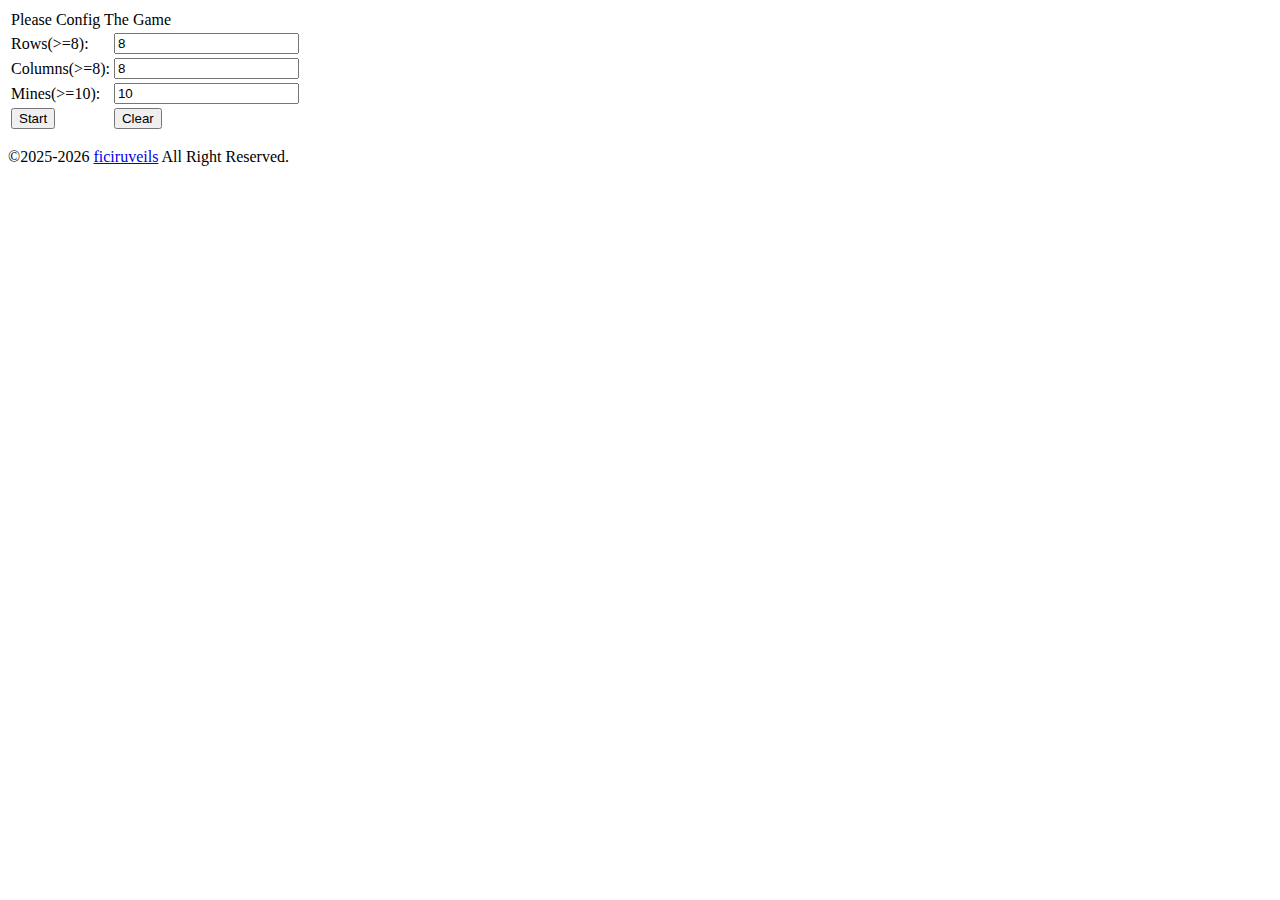
<file: index.html>
<?xml version="1.0" encoding="utf-8"?>
<!doctype html public "-//W3C//DTD XHTML 1.0 Transitional//EN" "http://www.w3.org/TR/xhtml1/DTD/xhtml1-transitional.dtd">
<html xmlns="http://www.w3.org/1999/xhtml" xml:lang="en-US">
<head>
	<title>Config the Minesweeper</title>
	<meta http-equiv="Content-Type" content="text/html; charset=utf-8" />
	<meta http-equiv="Content-Language" content="en-US" />
	<meta content="all" name="robots" />
	<meta name="title" content="" />
	<meta name="author" content="Ficiruveils" />
	<meta name="subject" content="" />
	<meta name="language" content="en-US" />
	<meta name="keywords" content="" />
	<link rel="icon" href="" type="image/x-icon" />
	<link rel="shortcut icon" href="" type="image/x-icon" /> 
	<link rel="stylesheet" href="Mine.Style.css" type="text/css" media="all"  />
	<script language="JavaScript" type="text/javascript">
	<!--
		function CheckConfigAndStart()
		{
			var row = Math.abs(document.frmConfig.row_count.value);
			var col = Math.abs(document.frmConfig.col_count.value);
			var num = Math.abs(document.frmConfig.mine_num.value);
			if(row > 50)
			{
				alert("Too many rows!");
				document.frmConfig.row_count.value = "50";
				return false;
			}
			if(col > 50)
			{
				alert("Too many columns!");
				document.frmConfig.col_count.value = "50";
				return false;
			}
			if(row < 8)
			{
				alert("Too few rows!");
				document.frmConfig.row_count.value = "8";
				return false;
			}
			if(col < 8)
			{
				alert("Too few columns!");
				document.frmConfig.col_count.value = "8";
				return false;
			}
			if(num > (row*col/2))
			{
				alert("Too many mines!");
				document.frmConfig.mine_num.value = "10";
				return false;
			}
			if(num < 8)
			{
				alert("Too few mines!");
				document.frmConfig.mine_num.value = "10";
				return false;
			}
			var urlStr = "Mine.View.html?row=" + row + "\&col=" + col + "\&mine=" + num;
			//document.all.frmConfig.action = urlStr;
			//document.all.frmConfig.submit();
			location.href = urlStr;
			return true;
		}
	//-->
	</script>
</head>
<body>
<form method="post" action="" name="frmConfig">
<table>
<tr>
	<td colspan="2">Please Config The Game</td>
</tr>
<tr>
	<td>Rows(>=8):</td>
	<td><input type="text" name="row_count" value="8" /></td>
</tr>
<tr>
	<td>Columns(>=8):</td>
	<td><input type="text" name="col_count" value="8" /></td>
</tr>
<tr>
	<td>Mines(>=10):</td>
	<td><input type="text" name="mine_num" value="10" /></td>
</tr>
<tr>
	<td><input type="button" value="Start" onclick="return CheckConfigAndStart();" /></td>
	<td><input type="reset" value="Clear" /></td>
</tr>
</table>
</form>
<p>
&copy;2025-2026 <a href="https://instagram.com/ficiruveils/">ficiruveils</a> All Right Reserved.
</p>
</body>
</html>
</file>
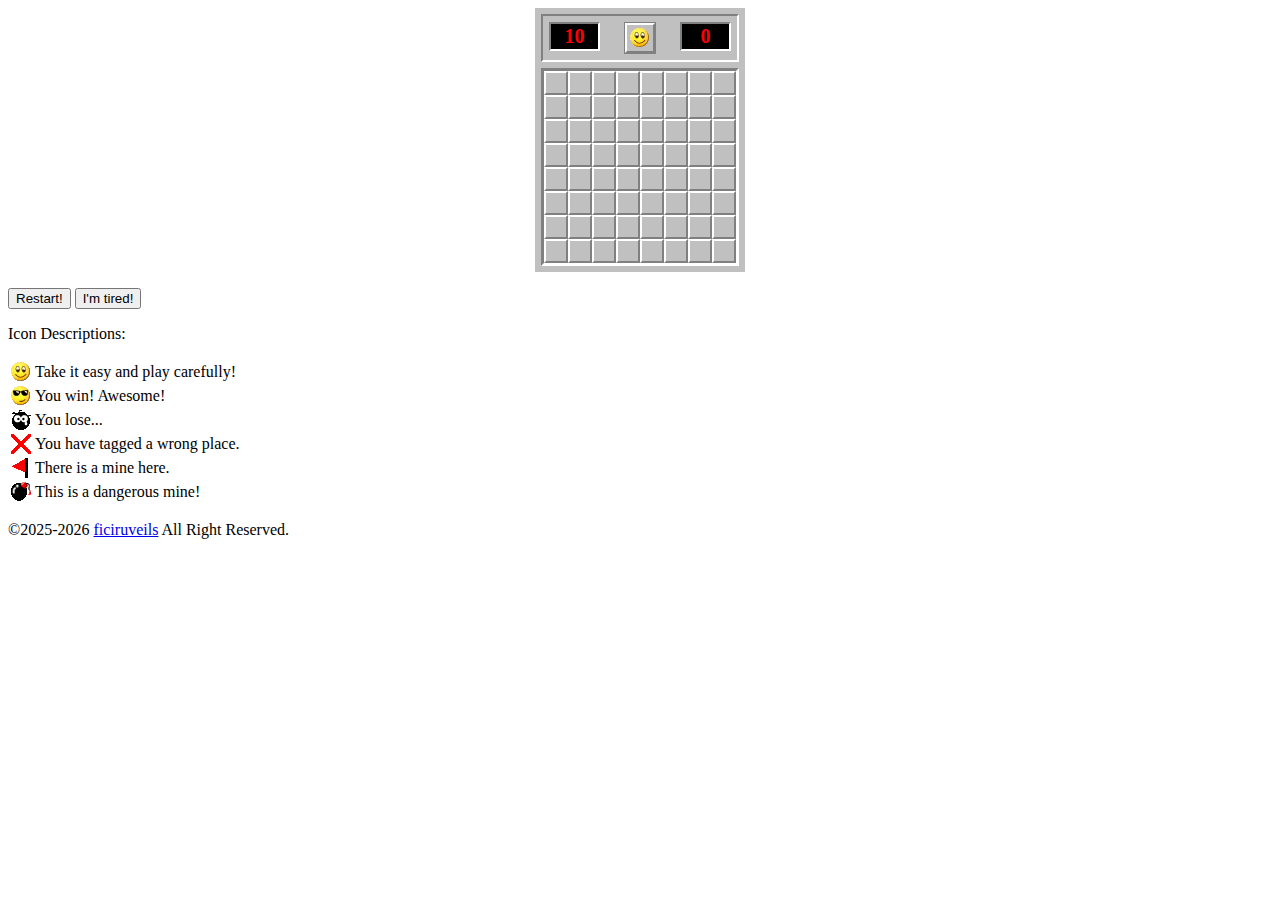
<file: Mine.View.html>
<?xml version="1.0" encoding="utf-8"?>
<!doctype html public "-//W3C//DTD XHTML 1.0 Transitional//EN" "http://www.w3.org/TR/xhtml1/DTD/xhtml1-transitional.dtd">
<html xmlns="http://www.w3.org/1999/xhtml" xml:lang="en-US">
<head>
	<title>Minesweeper</title>
	<meta http-equiv="Content-Type" content="text/html; charset=utf-8" />
	<meta http-equiv="Content-Language" content="en-US" />
	<meta content="all" name="robots" />
	<meta name="title" content="" />
	<meta name="author" content="Ficiruveils" />
	<meta name="subject" content="" />
	<meta name="language" content="en-US" />
	<meta name="keywords" content="" />
	<link rel="icon" href="" type="image/x-icon" />
	<link rel="shortcut icon" href="" type="image/x-icon" /> 
	<link rel="stylesheet" href="Mine.Style.css" type="text/css" media="all"  />
	<script language="JavaScript" type="text/javascript" src="Mine.Code.js"></script>
</head>
<body>
<div id="playground">
</div>
<script language="JavaScript" type="text/javascript">
<!--
	var the_row = 8,the_col = 8,the_mine = 10;
	var num_arr;
	var queryStr = document.location.search;
	//var pat = /^\?{1}row=(\d+)\&{1}col=(\d+)\&{1}mine=(\d+)$/ig;
	//regx to match the entire query string
	var pat = /\d+/ig;
	num_arr = queryStr.match(pat);
	if(num_arr != null)
	{
		the_row = num_arr[0];
		the_col = num_arr[1];
		the_mine = num_arr[2];	
	}
	startMinesweeper(the_row,the_col,the_mine);
	
	function closeWindow()
	{
		window.open('', '_self', ''); //bug fix for Chrome
		window.close();
	}
//-->
</script>
<p>
<input type="button" value="Restart!" onclick="location.href='index.html';" />
<input type="button" value="I'm tired!" onclick="javascript:closeWindow();" />
</p>
<p>
Icon Descriptions:
</p>
<table>
<tr>
	<td><img src="images/smile.gif" border="0"></td>
	<td>Take it easy and play carefully!</td>
</tr>
<tr>
	<td><img src="images/win.gif" border="0"></td>
	<td>You win! Awesome!</td>
</tr>
<tr>
	<td><img src="images/blast.gif" border="0"></td>
	<td>You lose...</td>
</tr>
<tr>
	<td><img src="images/error.gif" border="0"></td>
	<td>You have tagged a wrong place.</td>
</tr>
<tr>
	<td><img src="images/flag.gif" border="0"></td>
	<td>There is a mine here.</td>
</tr>
<tr>
	<td><img src="images/bomb.gif" border="0"></td>
	<td>This is a dangerous mine!</td>
</tr>
</table>
<p>
&copy;2025-2026 <a href="https://instagram.com/ficiruveils/">ficiruveils</a> All Right Reserved.
</p>
</body>
</html>
</file>
<file: Mine.Style.css>
.button_up{
	text-align: center;
	vertical-align: middle;
	cursor: default;
	padding: 1px;
	margin: 0px;
	border-left: 2px solid white;
	border-top: 2px solid white;
	border-right: 2px solid #808080;
	border-bottom: 2px solid #808080;
	background-color: #c0c0c0;
	font-size: 15px;
	/*outline: 1px solid #808080;*/
}

.button_down{
	text-align: center;
	vertical-align: middle;
	cursor: default;
	padding-left: 2px;
	padding-top: 2px;
	padding-bottom: 0px;
	padding-right: 0px;
	margin: 0px;
	border-left: 2px solid #808080;
	border-top: 2px solid #808080;
	border-right: 2px solid #c0c0c0;
	border-bottom: 2px solid #c0c0c0;
	background-color: #c0c0c0;
	font-size: 15px;
	/*outline: 1px solid #808080;*/
}

.img_button_up{
	text-align: center;
	vertical-align: middle;
	cursor: default;
	padding: 1px;
	margin: 0px;
	border-left: 2px solid white;
	border-top: 2px solid white;
	border-right: 2px solid #808080;
	border-bottom: 2px solid #808080;
	background-color: #c0c0c0;
	font-size: 1px;
	/*outline: 1px solid #808080;*/
}

.img_button_down{
	text-align: center;
	vertical-align: middle;
	cursor: default;
	padding: 1px;
	margin: 0px;
	border-left: 2px solid #808080;
	border-top: 2px solid #808080;
	border-right: 2px solid #c0c0c0;
	border-bottom: 2px solid #c0c0c0;
	background-color: #c0c0c0;
	font-size: 1px;
	/*outline: 1px solid #808080;*/
}

.container_border{
	padding: 0px;
	margin: 0px;
	border: 1px solid #808080;
}

/*Main table which content the bar and the MainFrame*/
.main_table{
	padding: 0px;
	margin: 0px;
	border-collapse: collapse;
}

.main_table td{
	margin: 0px;
	padding: 0px;
	font-weight: bold;
	border: 6px solid #c0c0c0;
}

.panle_down_table{
	margin: 0px;
	padding: 3px;
	background: #c0c0c0;
	border-top: 2px solid #808080;
	border-left: 2px solid #808080;
	border-bottom: 2px solid white;
	border-right: 2px solid white;
}

.function_bar_table{
	margin: 0px;
	padding: 0px;
	border-collapse: collapse;
}

/*div edition of main frame*/
.main_container{
	margin-right: auto;
	margin-left: auto;
	margin-top: 0px;
	margin-bottom: 0px;
	padding: 0px;
	border-left: 6px solid #c0c0c0;
	border-top: 6px solid #c0c0c0;
	border-right: 6px solid #c0c0c0;
	border-bottom: 6px solid #c0c0c0;
}

.function_bar_div{
	margin: 0px;
	padding: 0px;
	border-top: 0px;
	border-left:0px;
	border-right:0px;
	border-bottom: 6px solid #c0c0c0;
}

.main_frame_div{
	margin: 0px;
	padding: 0px;
	border: 0px;
}

.panle_down_div{
	text-align: center;
	margin: 0px;
	padding: 6px;
	background: #c0c0c0;
	border-top: 2px solid #808080;
	border-left: 2px solid #808080;
	border-bottom: 2px solid white;
	border-right: 2px solid white;
}

.function_left_div{
	text-align: center;
	width: 45px;
	margin: 0px;
	padding: 1px;
	border-left: 2px solid #808080;
	border-top: 2px solid #808080;
	border-bottom: 2px solid white;
	border-right: 2px solid white;
	float: left;
	background: black;
	color: red;
	font-weight: bold;
	font-size: 15pt;
	font-family: 'haettenschweiler';
}

.function_right_div{
	text-align: center;
	width: 45px;
	margin: 0px;
	padding: 1px;
	border-left: 2px solid #808080;
	border-top: 2px solid #808080;
	border-bottom: 2px solid white;
	border-right: 2px solid white;
	float: right;
	background: black;
	color: red;
	font-weight: bold;
	font-size: 15pt;
	font-family: 'haettenschweiler';
}

.function_mid_div{
	width: 32px;
	margin: auto;
	padding: 0px;
}

.mine_area_table{
	margin: 0px;
	padding: 0px;
	border-collapse: collapse;
}

.mine_area_table tr td{
	margin: 0px;
	padding: 0px;
}

.panle_down_nopadding_div{
	text-align: left;
	margin: 0px;
	padding: 0px;
	background: #c0c0c0;
	border-top: 3px solid #808080;
	border-left: 3px solid #808080;
	border-bottom: 3px solid white;
	border-right: 3px solid white;
}

.mine_up{
	text-align: center;
	vertical-align: middle;
	cursor: default;
	padding: 1px;
	margin: 0px;
	border-left: 2px solid white;
	border-top: 2px solid white;
	border-right: 2px solid #808080;
	border-bottom: 2px solid #808080;
	background-color: #c0c0c0;
	color: #000000;
	font-size: 15px;
	font-weight: bold;
	/*outline: 1px solid #808080;*/
}

.mine_down{
	text-align: center;
	vertical-align: middle;
	cursor: default;
	padding: 1px;
	margin: 0px;
	border-left: 2px solid #c0c0c0;
	border-top: 2px solid #808080;
	border-right: 2px solid #808080;
	border-bottom: 2px solid #c0c0c0;
	background-color: #c0c0c0;
	font-size: 15px;
	font-weight: bold;
}

.mine_down_1{
	text-align: center;
	vertical-align: middle;
	cursor: default;
	padding: 1px;
	margin: 0px;
	border-left: 2px solid #c0c0c0;
	border-top: 2px solid #808080;
	border-right: 2px solid #808080;
	border-bottom: 2px solid #c0c0c0;
	background-color: #c0c0c0;
	color: #0000ff;
	font-size: 15px;
	font-weight: bold;
}

.mine_down_2{
	text-align: center;
	vertical-align: middle;
	cursor: default;
	padding: 1px;
	margin: 0px;
	border-left: 2px solid #c0c0c0;
	border-top: 2px solid #808080;
	border-right: 2px solid #808080;
	border-bottom: 2px solid #c0c0c0;
	background-color: #c0c0c0;
	color: #008000;
	font-size: 15px;
	font-weight: bold;
}

.mine_down_3{
	text-align: center;
	vertical-align: middle;
	cursor: default;
	padding: 1px;
	margin: 0px;
	border-left: 2px solid #c0c0c0;
	border-top: 2px solid #808080;
	border-right: 2px solid #808080;
	border-bottom: 2px solid #c0c0c0;
	background-color: #c0c0c0;
	color: #ff0000;
	font-size: 15px;
	font-weight: bold;
}

.mine_down_4{
	text-align: center;
	vertical-align: middle;
	cursor: default;
	padding: 1px;
	margin: 0px;
	border-left: 2px solid #c0c0c0;
	border-top: 2px solid #808080;
	border-right: 2px solid #808080;
	border-bottom: 2px solid #c0c0c0;
	background-color: #c0c0c0;
	color: #000080;
	font-size: 15px;
	font-weight: bold;
}

.mine_down_5{
	text-align: center;
	vertical-align: middle;
	cursor: default;
	padding: 1px;
	margin: 0px;
	border-left: 2px solid #c0c0c0;
	border-top: 2px solid #808080;
	border-right: 2px solid #808080;
	border-bottom: 2px solid #c0c0c0;
	background-color: #c0c0c0;
	color: #800000;
	font-size: 15px;
	font-weight: bold;
}

.mine_down_6{
	text-align: center;
	vertical-align: middle;
	cursor: default;
	padding: 1px;
	margin: 0px;
	border-left: 2px solid #c0c0c0;
	border-top: 2px solid #808080;
	border-right: 2px solid #808080;
	border-bottom: 2px solid #c0c0c0;
	background-color: #c0c0c0;
	color: #008080;
	font-size: 15px;
	font-weight: bold;
}

.mine_down_7{
	text-align: center;
	vertical-align: middle;
	cursor: default;
	padding: 1px;
	margin: 0px;
	border-left: 2px solid #c0c0c0;
	border-top: 2px solid #808080;
	border-right: 2px solid #808080;
	border-bottom: 2px solid #c0c0c0;
	background-color: #c0c0c0;
	color: #00ff00;
	font-size: 15px;
	font-weight: bold;
}

.mine_down_8{
	text-align: center;
	vertical-align: middle;
	cursor: default;
	padding: 1px;
	margin: 0px;
	border-left: 2px solid #c0c0c0;
	border-top: 2px solid #808080;
	border-right: 2px solid #808080;
	border-bottom: 2px solid #c0c0c0;
	background-color: #c0c0c0;
	color: #ffff00;
	font-size: 15px;
	font-weight: bold;
}

.mine_down_bomb_blast{
	text-align: center;
	vertical-align: middle;
	cursor: default;
	padding: 1px;
	margin: 0px;
	border-left: 2px solid #c0c0c0;
	border-top: 2px solid #808080;
	border-right: 2px solid #808080;
	border-bottom: 2px solid #c0c0c0;
	background-color: red;
	color: red;
	font-size: 1px;
	font-weight: bold;
}

.mine_down_bomb{
	text-align: center;
	vertical-align: middle;
	cursor: default;
	padding: 1px;
	margin: 0px;
	border-left: 2px solid #c0c0c0;
	border-top: 2px solid #808080;
	border-right: 2px solid #808080;
	border-bottom: 2px solid #c0c0c0;
	background-color: #c0c0c0;
	color: #c0c0c0;
	font-size: 1px;
	font-weight: bold;
}
</file>
